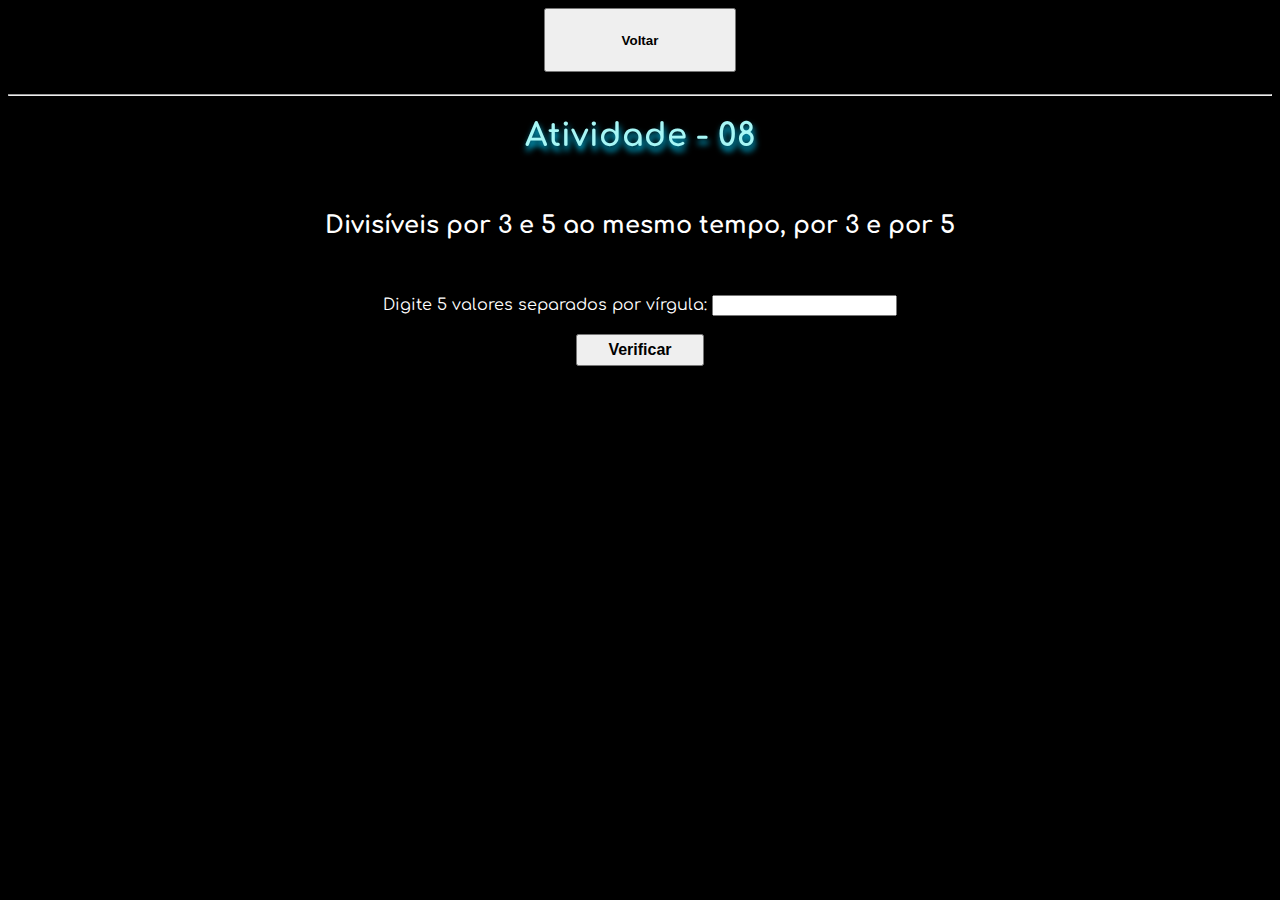
<file: oitavo.html>
<!DOCTYPE html>
<html lang="pt-BR">
<head>
    <link rel="preconnect" href="https://fonts.googleapis.com">
    <link rel="preconnect" href="https://fonts.gstatic.com" crossorigin>
    <link href="https://fonts.googleapis.com/css2?family=Comfortaa:wght@300..700&display=swap" rel="stylesheet">
    <script src="oitavo.js" defer></script>
    <link rel="stylesheet" href="style.css">
    <meta charset="UTF-8">
    <meta http-equiv="X-UA-Compatible" content="IE=edge">
    <meta name="viewport" content="width=device-width, initial-scale=1.0">
    <title>Atividade 07</title>
</head>
<body>
    <nav>
        <button class="navbar" onclick="location.href='../index.html'">Voltar</button>
        
    </nav>
    <hr>
    <h1>Atividade - 08</h1>
    <br>
    <h2>Divisíveis por 3 e 5 ao mesmo tempo, por 3 e por 5</h2>
    <br><br>
    <label for="numeros">Digite 5 valores separados por vírgula: </label>
    <input type="text" id="numeros">
    <br><br>
    <button onclick="atividadeOito()" class="uma">Verificar</button>
    <br><br>
    <div id="respostaOito"></div>
</body>
</html>
</file>
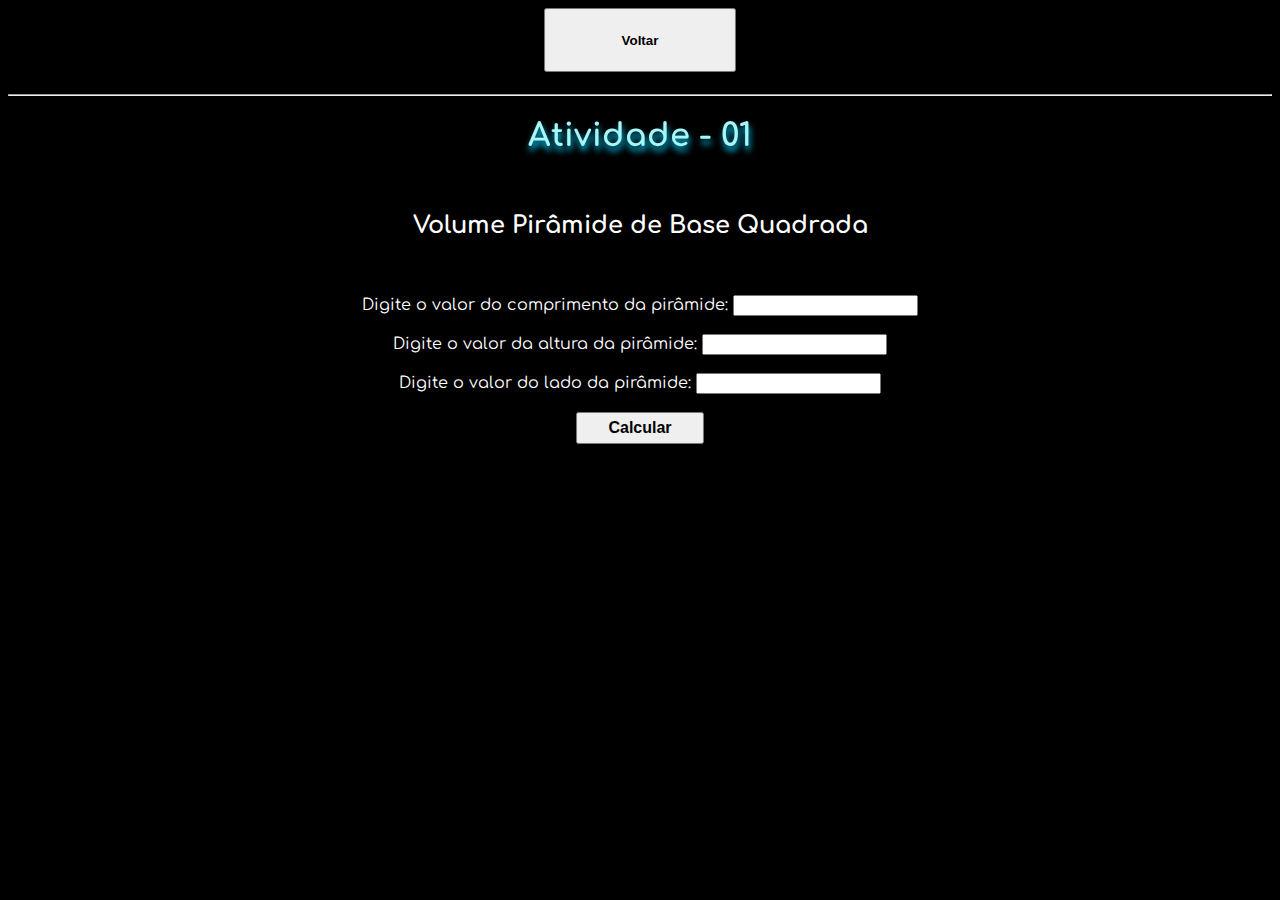
<file: primeira.html>
<!DOCTYPE html>
<html lang="pt-BR">
<head>
    <link rel="preconnect" href="https://fonts.googleapis.com">
    <link rel="preconnect" href="https://fonts.gstatic.com" crossorigin>
    <link href="https://fonts.googleapis.com/css2?family=Comfortaa:wght@300..700&display=swap" rel="stylesheet">
    <meta charset="UTF-8">
    <link rel="stylesheet" href="style.css">
    <script src="primeira.js" defer></script>
    <meta charset="UTF-8">
    <meta name="viewport" content="width=device-width, initial-scale=1.0">
    <title>Atividade 1</title>
</head>
<body>
    <nav>
        <button class="navbar" onclick="location.href='../index.html'">Voltar</button>

    </nav>
    <hr>
    <h1>Atividade - 01</h1>
    <br>
    <h2>Volume Pirâmide de Base Quadrada</h2>
    <br>
    <br>
    <label for="comprimento">Digite o valor do comprimento da pirâmide: </label>
    <input type="number" id="comprimento">
    <br>
    <br>
    <label for="altura" >Digite o valor da altura da pirâmide: </label>
    <input type="number" id="altura">
    <br>
    <br>
    <label for="lado">Digite o valor do lado da pirâmide: </label>
    <input type="number" id="lado">
    <br>
    <br>
    <button onclick="atividadeUm()" class="uma">Calcular</button>
    <br><br>
    <div id="respostaUm"></div>
</body>
</html>
</file>
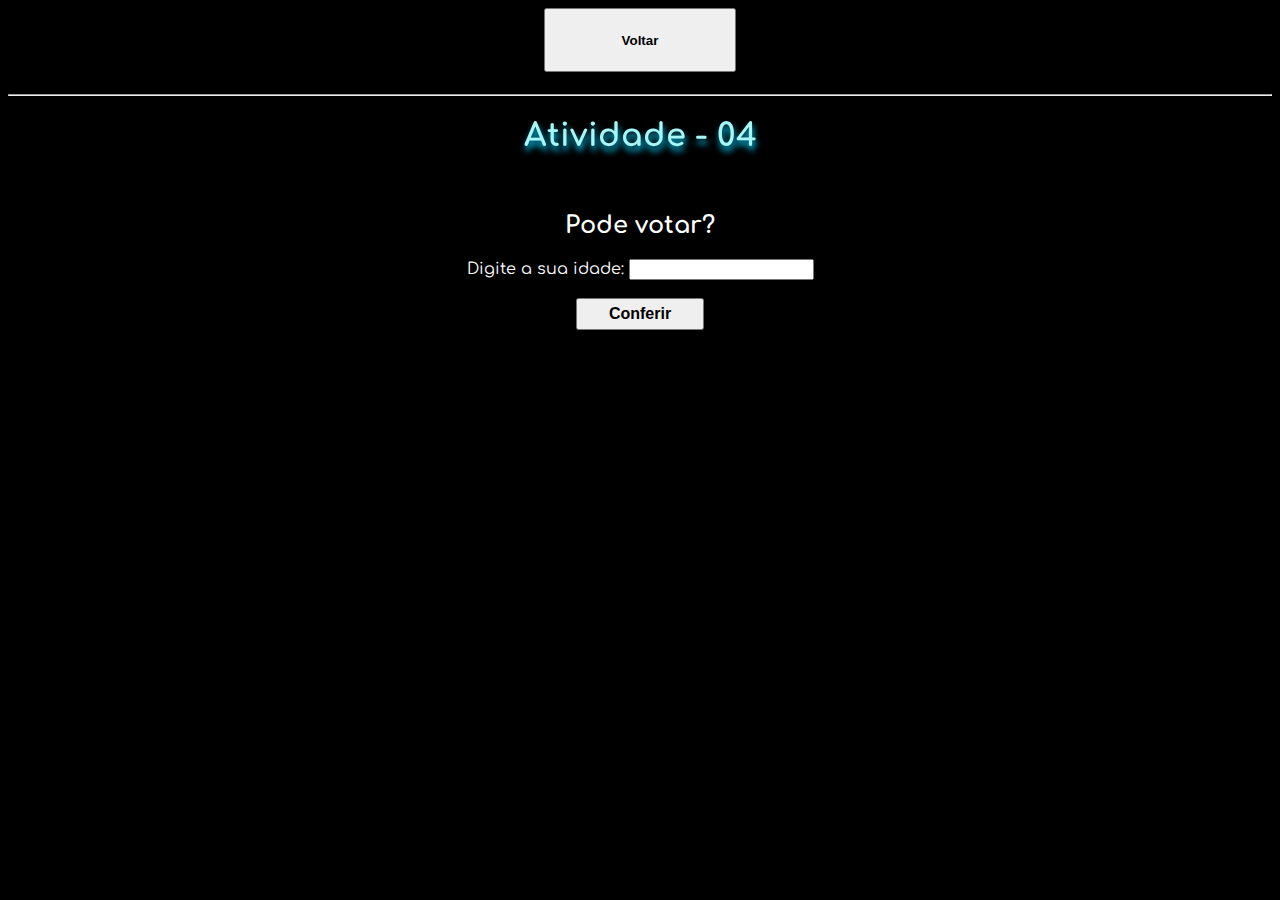
<file: quarta.html>
<!DOCTYPE html>
<html lang="pt-BR">
<head>
    <link rel="preconnect" href="https://fonts.googleapis.com">
    <link rel="preconnect" href="https://fonts.gstatic.com" crossorigin>
    <link href="https://fonts.googleapis.com/css2?family=Comfortaa:wght@300..700&display=swap" rel="stylesheet">
    <script src="quarta.js" defer></script>
    <link rel="stylesheet" href="style.css">
    <meta charset="UTF-8">
    <meta http-equiv="X-UA-Compatible" content="IE=edge">
    <meta name="viewport" content="width=device-width, initial-scale=1.0">
    <title>Atividade 04</title>
</head>
<body>
    <nav>
        <button class="navbar" onclick="location.href='../index.html'">Voltar</button>
        
    </nav>
    <hr>
    <h1>Atividade - 04</h1>
    <br>
    <h2>Pode votar?</h2>
    <label for="idade">Digite a sua idade: </label>
    <input type="number" id="idade">
    <br><br>
    <button onclick="validaIdade()" class="uma">Conferir</button>
    <br><br>
    <div id="respostaQuatro"></div>
</body>
</html>
</file>
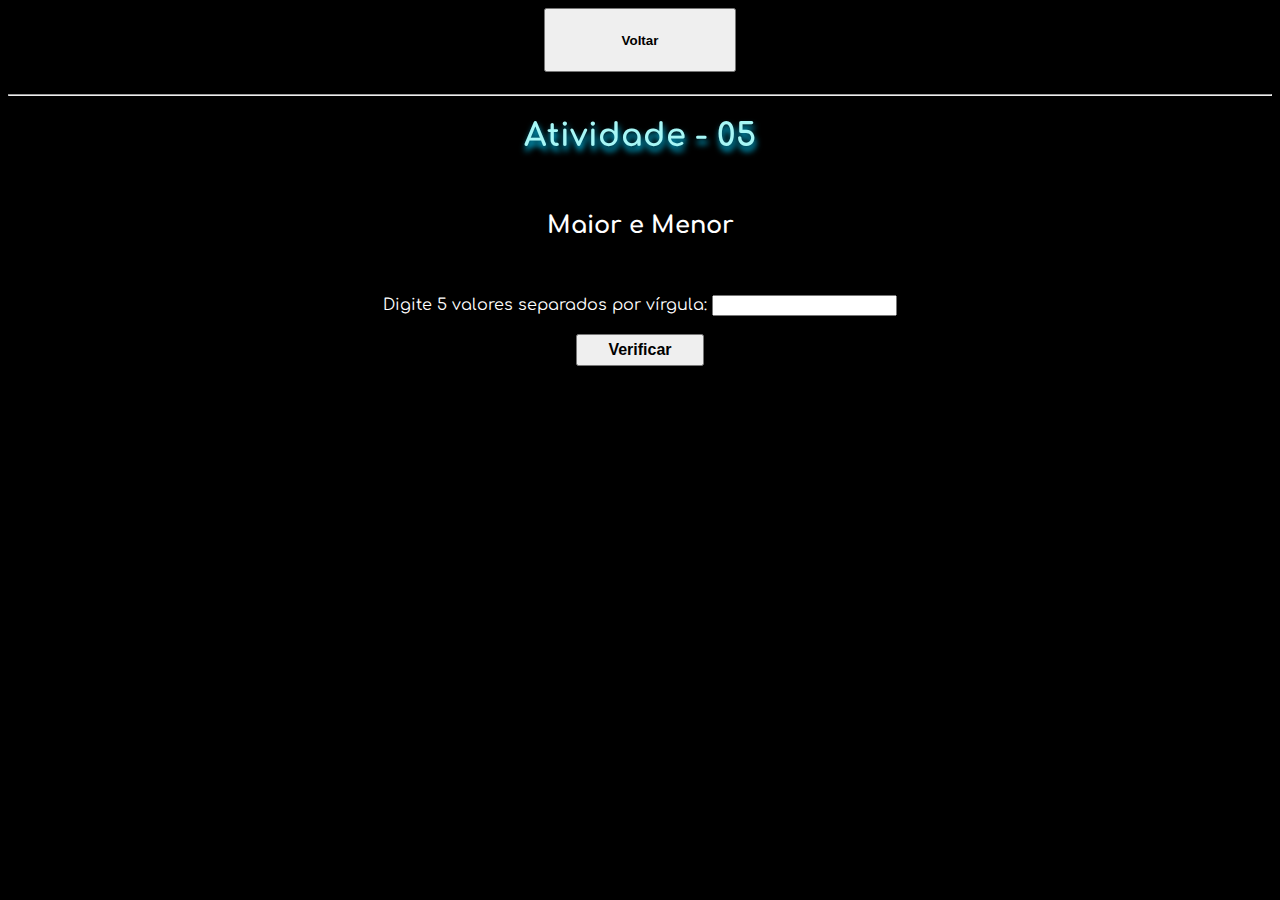
<file: quinta.html>
<!DOCTYPE html>
<html lang="pt-BR">
<head>
    <link rel="preconnect" href="https://fonts.googleapis.com">
    <link rel="preconnect" href="https://fonts.gstatic.com" crossorigin>
    <link href="https://fonts.googleapis.com/css2?family=Comfortaa:wght@300..700&display=swap" rel="stylesheet">
    <script src="quinta.js" defer></script>
    <link rel="stylesheet" href="style.css">
    <meta charset="UTF-8">
    <meta http-equiv="X-UA-Compatible" content="IE=edge">
    <meta name="viewport" content="width=device-width, initial-scale=1.0">
    <title>Atividade 05</title>
</head>
<body>
    <nav>
        <button class="navbar" onclick="location.href='../index.html'">Voltar</button>
        
    </nav>
    <hr>
    <h1>Atividade - 05</h1>
    <br>
    <h2>Maior e Menor</h2>
    <br><br>
    <label for="numeros">Digite 5 valores separados por vírgula: </label>
    <input type="text" id="numeros">
    <br><br>
    <button onclick="maiorMenor()" class="uma">Verificar</button>
    <br><br>
    <div id="respostaCinco"></div>
</body>
</html>
</file>
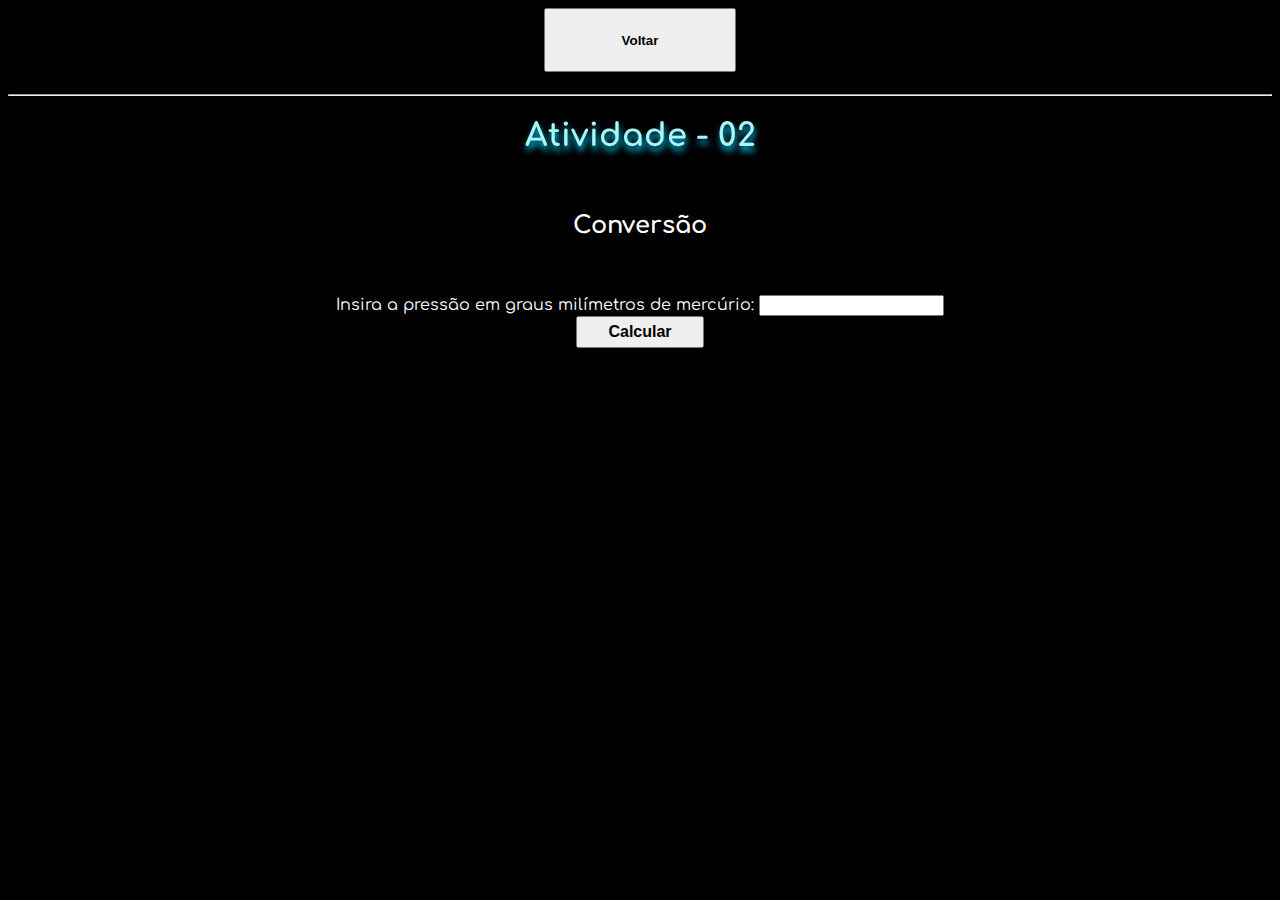
<file: segunda.html>
<!DOCTYPE html>
<html lang="pt-BR">
<head>
    <link rel="preconnect" href="https://fonts.googleapis.com">
    <link rel="preconnect" href="https://fonts.gstatic.com" crossorigin>
    <link href="https://fonts.googleapis.com/css2?family=Comfortaa:wght@300..700&display=swap" rel="stylesheet">
    <script src="segunda.js" defer></script>
    <link rel="stylesheet" href="style.css">
    <meta charset="UTF-8">
    <meta http-equiv="X-UA-Compatible" content="IE=edge">
    <meta name="viewport" content="width=device-width, initial-scale=1.0">
    <title>Atividade 02</title>
</head>
<body>
    <nav>
        <button class="navbar" onclick="location.href='../index.html'">Voltar</button>
        
    </nav>
    <hr>
    <h1>Atividade - 02</h1>
    <br>
    <h2>Conversão</h2>
    <br><br>
    <label for="mmhg">Insira a pressão em graus milímetros de mercúrio: </label>
    <input type="number" id="mmhg">
    <br>
    <button onclick="atividadeDois()" class="uma">Calcular</button>
    <br><br>
    <div id="respostaDois"></div>
</body>
</html>
</file>
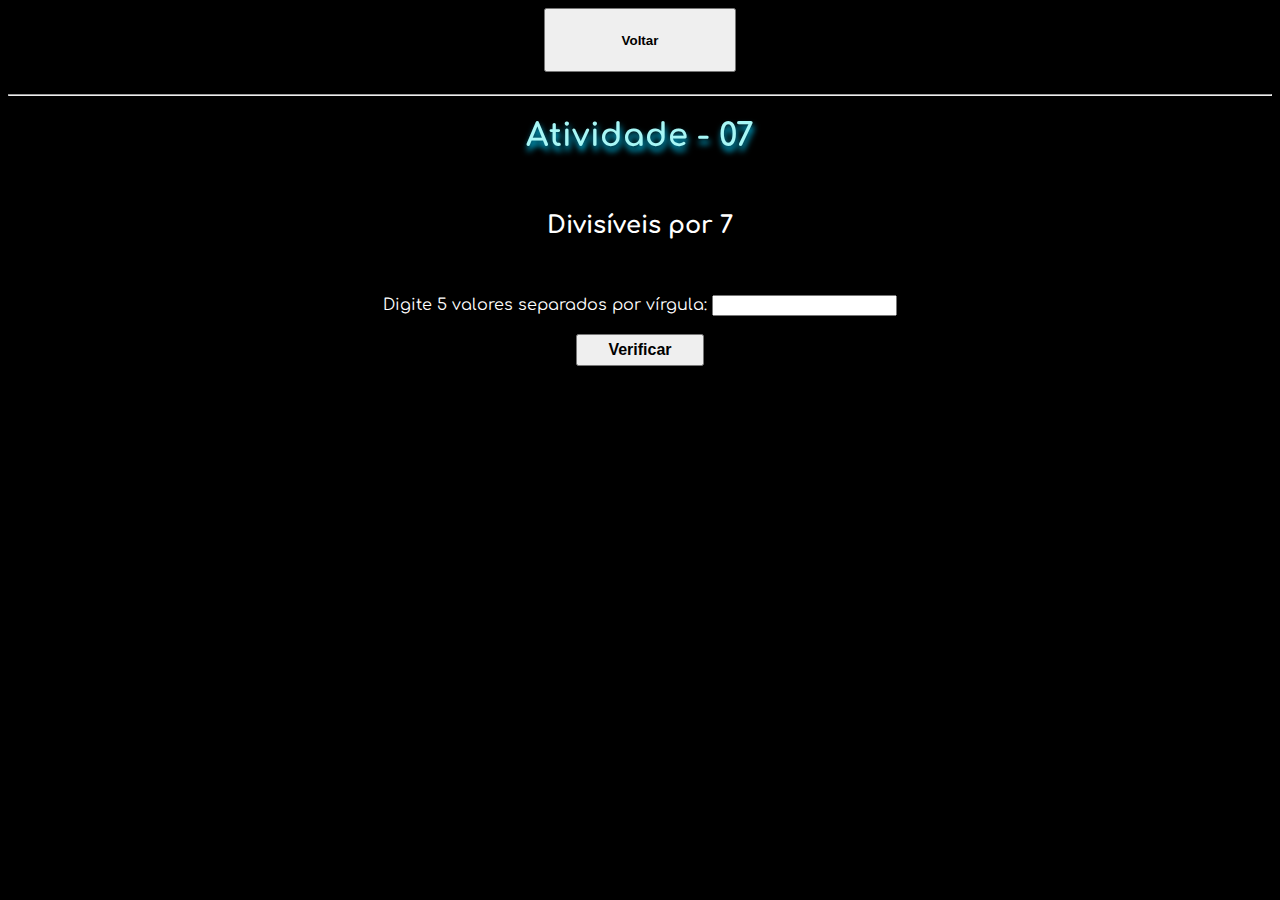
<file: setimo.html>
<!DOCTYPE html>
<html lang="pt-BR">
<head>
    <link rel="preconnect" href="https://fonts.googleapis.com">
    <link rel="preconnect" href="https://fonts.gstatic.com" crossorigin>
    <link href="https://fonts.googleapis.com/css2?family=Comfortaa:wght@300..700&display=swap" rel="stylesheet">
    <script src="setimo.js" defer></script>
    <link rel="stylesheet" href="style.css">
    <meta charset="UTF-8">
    <meta http-equiv="X-UA-Compatible" content="IE=edge">
    <meta name="viewport" content="width=device-width, initial-scale=1.0">
    <title>Atividade 07</title>
</head>
<body>
    <nav>
        <button class="navbar" onclick="location.href='../index.html'">Voltar</button>
        
    </nav>
    <hr>
    <h1>Atividade - 07</h1>
    <br>
    <h2>Divisíveis por 7</h2>
    <br><br>
    <label for="numeros">Digite 5 valores separados por vírgula: </label>
    <input type="text" id="numeros">
    <br><br>
    <button onclick="divSete()" class="uma">Verificar</button>
    <br><br>
    <div id="respostaSete"></div>
</body>
</html>
</file>
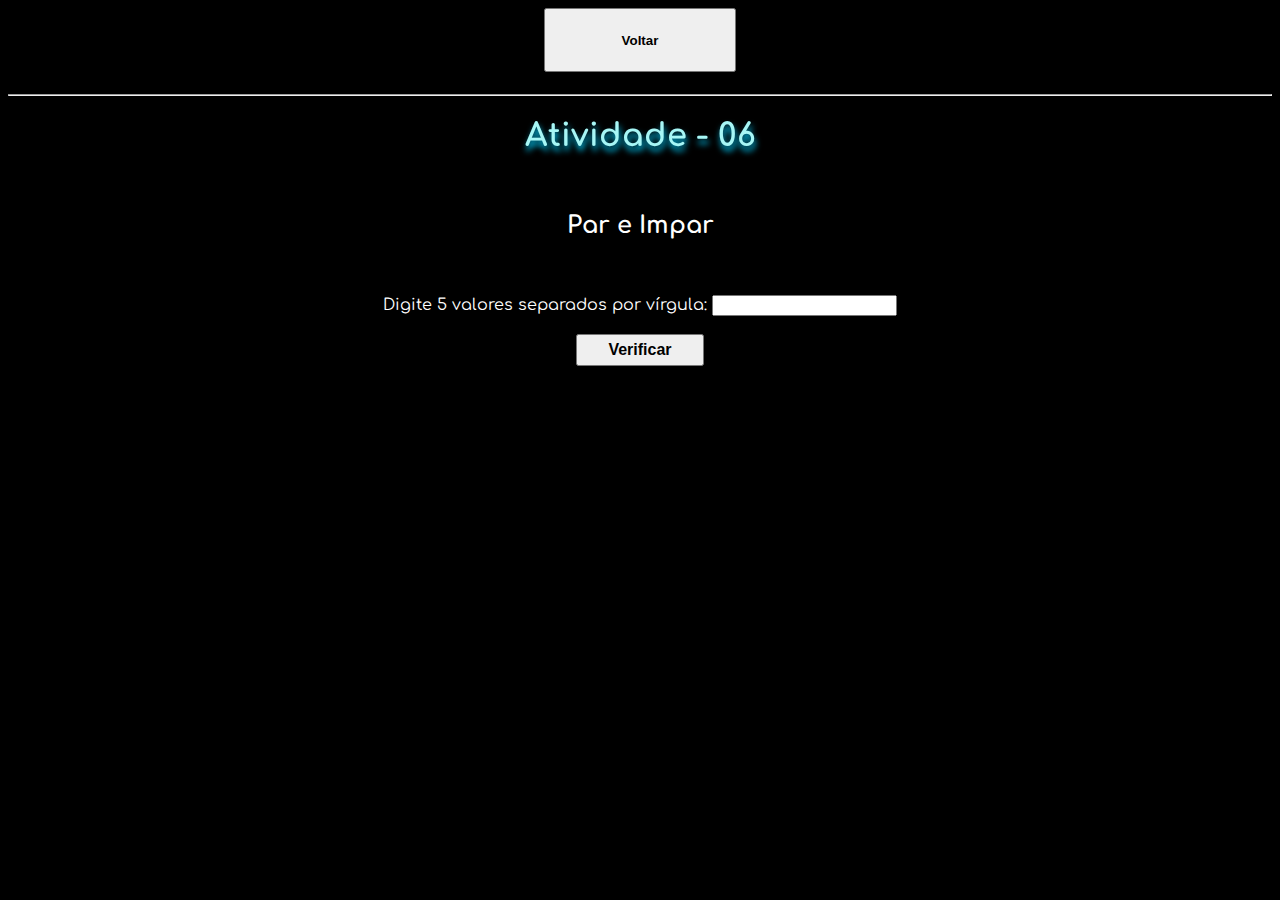
<file: sexta.html>
<!DOCTYPE html>
<html lang="pt-BR">
<head>
    <link rel="preconnect" href="https://fonts.googleapis.com">
    <link rel="preconnect" href="https://fonts.gstatic.com" crossorigin>
    <link href="https://fonts.googleapis.com/css2?family=Comfortaa:wght@300..700&display=swap" rel="stylesheet">
    <script src="sexta.js" defer></script>
    <link rel="stylesheet" href="style.css">
    <meta charset="UTF-8">
    <meta http-equiv="X-UA-Compatible" content="IE=edge">
    <meta name="viewport" content="width=device-width, initial-scale=1.0">
    <title>Atividade 06</title>
</head>
<body>
    <nav>
        <button class="navbar" onclick="location.href='../index.html'">Voltar</button>
        
    </nav>
    <hr>
    <h1>Atividade - 06</h1>
    <br>
    <h2>Par e Impar</h2>
    <br><br>
    <label for="numeros">Digite 5 valores separados por vírgula: </label>
    <input type="text" id="numeros">
    <br><br>
    <button onclick="parImpar()" class="uma">Verificar</button>
    <br><br>
    <div id="respostaSeis"></div>
</body>
</html>
</file>
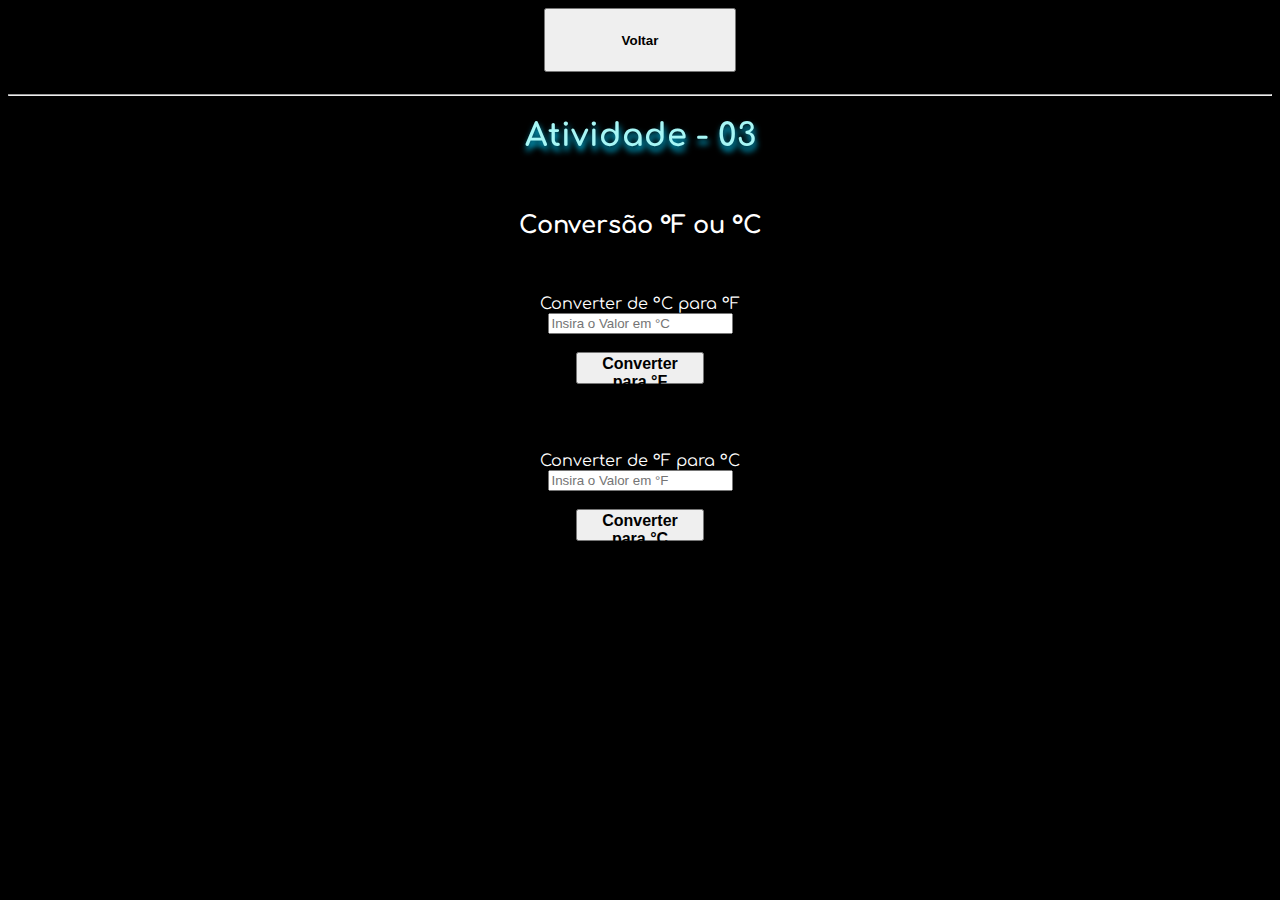
<file: terceira.html>
<!DOCTYPE html>
<html lang="pt-BR">
<head>
    <link rel="preconnect" href="https://fonts.googleapis.com">
    <link rel="preconnect" href="https://fonts.gstatic.com" crossorigin>
    <link href="https://fonts.googleapis.com/css2?family=Comfortaa:wght@300..700&display=swap" rel="stylesheet">
    <script src="terceira.js" defer></script>
    <link rel="stylesheet" href="style.css">
    <meta charset="UTF-8">
    <meta http-equiv="X-UA-Compatible" content="IE=edge">
    <meta name="viewport" content="width=device-width, initial-scale=1.0">
    <title>Atividade 03</title>
</head>
<body>
    <nav>
        <button class="navbar" onclick="location.href='../index.html'">Voltar</button>
        
    </nav>
    <hr>
    <h1>Atividade - 03</h1>
    <br>
    <h2>Conversão °F ou °C</h2>
    <br><br>
    <label for="CelPFar">Converter de °C para °F</label>
    <br>
    <input type="number" id="CelPFar" placeholder="Insira o Valor em °C">
    <br><br>
    <button onclick="celPFar()" class="uma">Converter para °F</button>
    <br><br>
    <div id="respostaFar"></div>
    <br><br>
    <label for="FarPCel">Converter de °F para °C</label>
    <br>
    <input type="number" id="FarPCel" placeholder="Insira o Valor em °F">
    <br><br>
    <button onclick="farPCel()" class="uma">Converter para °C</button>
    <br><br>
    <div id="respostaCel"></div>
</body>
</html>
</file>
<file: style.css>
body{
    text-align: center;
    font-family: "Comfortaa", sans-serif;
    font-size: 1rem;
    background-color: black;
    color: white;
}

hr{
    margin-bottom: 0.9rem;
}
button{
    font-weight: 700;
    height: 4rem;
    width: 12rem;
    margin-bottom: 0.9rem;

}
h1{
    font-weight: bold;
    color: rgb(167, 247, 246);
    background-color: rgb(85, 183, 222);
    transition: 1s;
    background: transparent;
    filter: drop-shadow(1px 5px 3px  #00d0ff)
}
.uma{
    height: 2rem;
    width: 8rem;
    font-size: 1rem;
}
</file>
